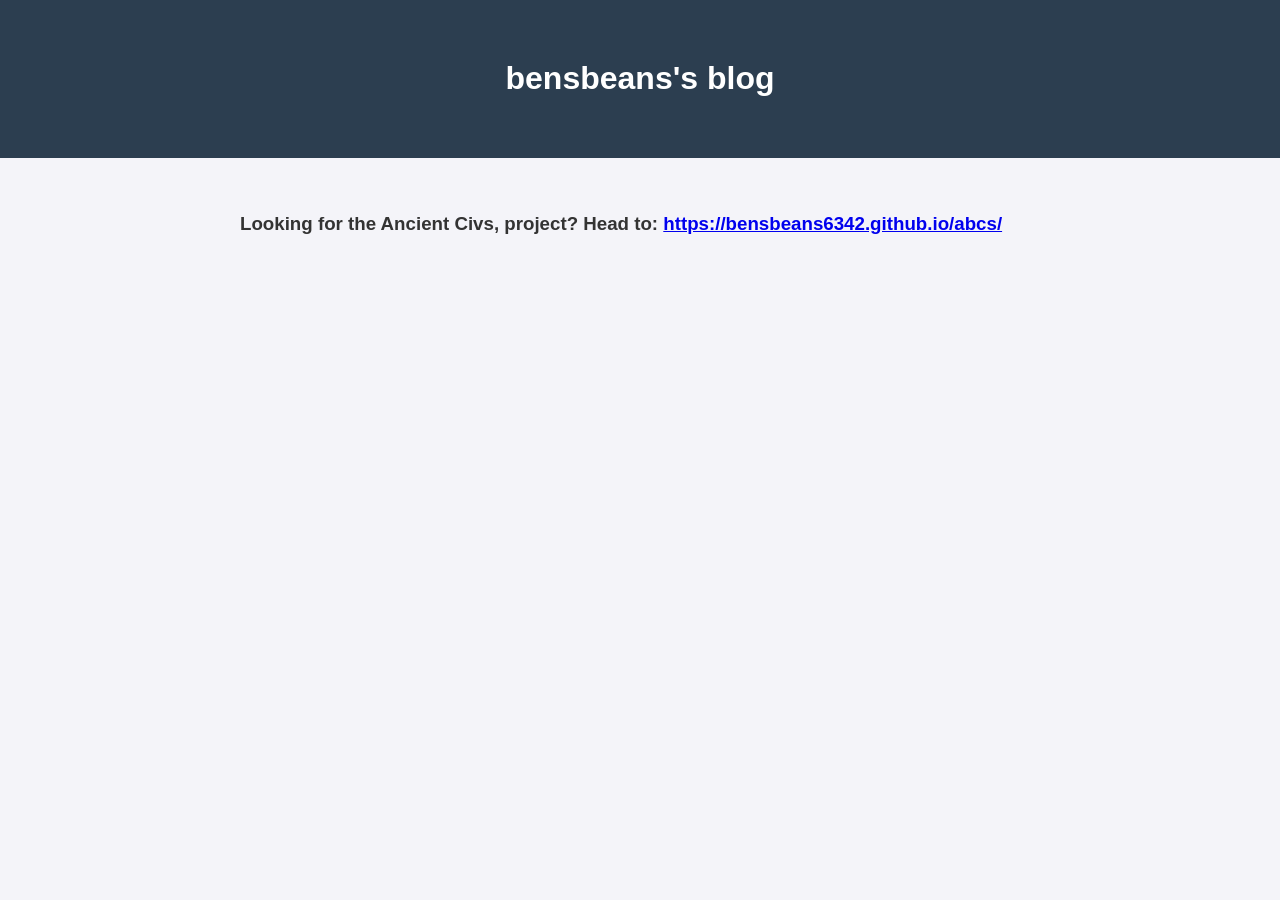
<file: index.html>
<!DOCTYPE html>
<html lang="en">
<head>
    <meta charset="UTF-8">
    <meta name="viewport" content="width=device-width, initial-scale=1.0">
    <title>bensbeans's blog</title>
    <link rel="stylesheet" href="style.css">
</head>
<body>

<header>
    <h1>bensbeans's blog</h1>
</header>

<main>
    <!-- Seasons Card -->
    <h3>
        Looking for the Ancient Civs, project? Head to: <a href="https://bensbeans6342.github.io/abcs">https://bensbeans6342.github.io/abcs/</a>
    </h3>
 <!--
    <div class="card">
        <h2>2025-26 & 2026-27 SEASONS</h2>
        <div class="table-container">
            <table>
                <thead><tr><th>2025-26 Season</th></tr></thead>
                <tbody>
                    <tr><td>25-10-2026 | Texas A&amp;M HSMC</td></tr>
                    <tr><td>05-11-2026 | AMC 10A</td></tr>
                    <tr><td>13-11-2026 | AMC 10B</td></tr>
                    <tr><td>18-01-2026 | EMCC</td></tr>
                    <tr><td>31-01-2026 | MATHCOUNTS Chapter</td></tr>
                </tbody>
            </table>

            <table>
                <thead><tr><th>2026-27 Season</th></tr></thead>
                <tbody>
                    <tr><td>05-11-2026 | AIME II</td></tr>
                    <tr><td>07-03-2026 | MATHCOUNTS State</td></tr>
                    <tr><td>06-12-2026 | BMT Online</td></tr>
                    <tr><td>18-04-2026 | ARML Local</td></tr>
                    <tr><td>30-05-2026 | ARML</td></tr>
                </tbody>
            </table>
-->
</file>
<file: style.css>
/* General Layout */
body {
    font-family: 'Segoe UI', Tahoma, Geneva, Verdana, sans-serif;
    line-height: 1.6;
    margin: 0;
    background-color: #f4f4f9;
    color: #333;
    display: flex;
    flex-direction: column;
    align-items: center;
    min-height: 100vh;
}

header {
    background: #2c3e50;
    color: white;
    width: 100%;
    padding: 2rem 0;
    text-align: center;
}

main {
    max-width: 800px;
    width: 90%;
    margin: 2rem 0;
}

/* Card Styling */
.card {
    background: white;
    padding: 1.5rem;
    margin-bottom: 1rem;
    border-radius: 8px;
    box-shadow: 0 4px 6px rgba(0,0,0,0.1);
}

h2 {
    color: #2c3e50;
    border-bottom: 2px solid #3498db;
    display: inline-block;
    padding-bottom: 5px;
    margin-top: 0;
}

footer {
    font-size: 0.9rem;
    color: #777;
    margin-top: auto;
    padding: 2rem;
    text-align: center;
}

/* Table Layout */
.table-container {
    display: flex;
    justify-content: space-between;
    gap: 20px;
    flex-wrap: wrap;
    margin-bottom: 20px;
}

.table-container table {
    flex: 1;
    min-width: 300px;
    border-collapse: collapse;
}

td, th {
    padding: 8px;
    border-bottom: 1px solid #ddd;
    text-align: left;
}

/* Instagram Grid Layout */
.instagram-grid {
    display: grid;
    grid-template-columns: repeat(2, 1fr);
    gap: 20px;
    margin-top: 15px;
    align-items: start;
}

.instagram-item {
    width: 100%;
    min-width: 0; 
}

/* Force override of Instagram's inline script styles */
.instagram-grid iframe,
.instagram-grid .instagram-media {
    width: 100% !important;
    min-width: 100% !important;
    max-width: 100% !important;
    margin: 0 !important;
}
</file>
